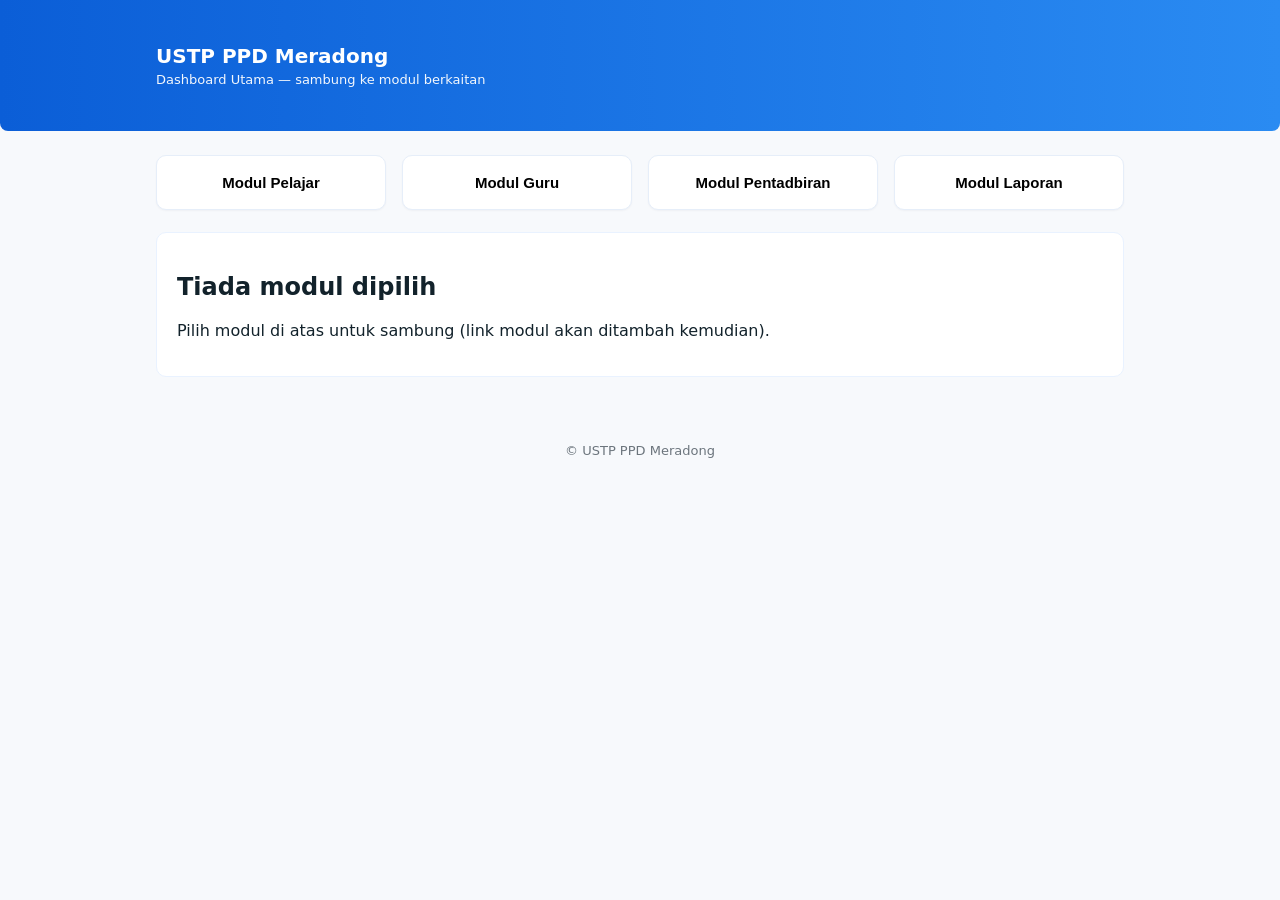
<file: web/dashboard/index.html>
<!doctype html>
<html lang="ms">
<head>
  <meta charset="utf-8" />
  <meta name="viewport" content="width=device-width, initial-scale=1" />
  <title>Dashboard USTP PPD Meradong</title>
  <link rel="stylesheet" href="./css/style.css" />
</head>
<body>
  <header class="site-header">
    <div class="container">
      <h1>USTP PPD Meradong</h1>
      <p class="subtitle">Dashboard Utama — sambung ke modul berkaitan</p>
    </div>
  </header>

  <main class="container">
    <section class="buttons-grid">
      <button class="module-btn" data-module="pelajar">Modul Pelajar</button>
      <button class="module-btn" data-module="guru">Modul Guru</button>
      <button class="module-btn" data-module="pentadbiran">Modul Pentadbiran</button>
      <button class="module-btn" data-module="laporan">Modul Laporan</button>
    </section>

    <section id="module-area" class="module-area">
      <h2>Tiada modul dipilih</h2>
      <p>Pilih modul di atas untuk sambung (link modul akan ditambah kemudian).</p>
    </section>
  </main>

  <footer class="site-footer">
    <div class="container">&copy; USTP PPD Meradong</div>
  </footer>

  <script src="./js/app.js"></script>
</body>
</html>
</file>
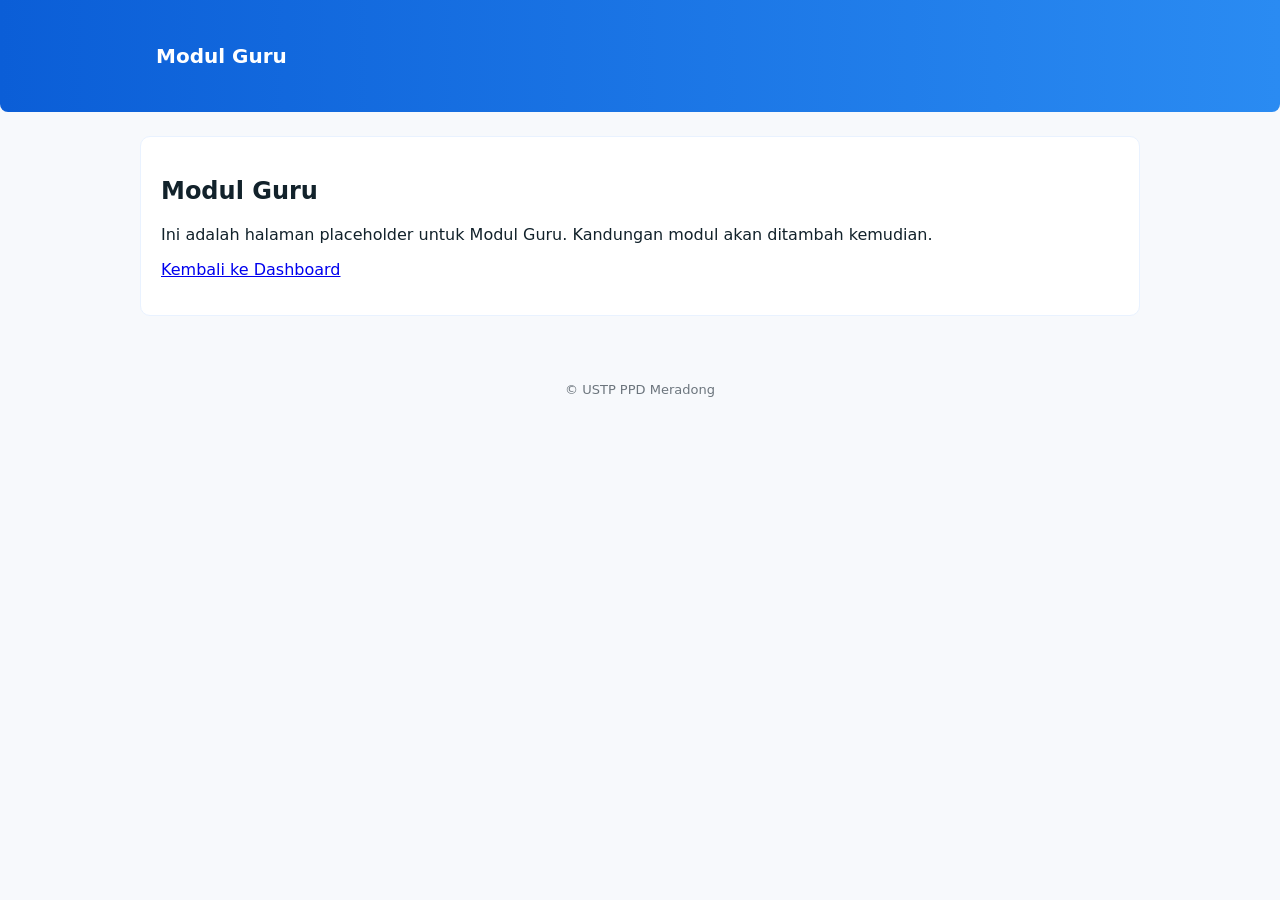
<file: web/dashboard/modules/guru.html>
<!doctype html>
<html lang="ms">
<head>
  <meta charset="utf-8" />
  <meta name="viewport" content="width=device-width, initial-scale=1" />
  <title>Modul Guru — USTP PPD Meradong</title>
  <link rel="stylesheet" href="../css/style.css" />
</head>
<body>
  <header class="site-header">
    <div class="container">
      <h1>Modul Guru</h1>
    </div>
  </header>

  <main class="container module-area">
    <h2>Modul Guru</h2>
    <p>Ini adalah halaman placeholder untuk Modul Guru. Kandungan modul akan ditambah kemudian.</p>
    <p><a href="../index.html">Kembali ke Dashboard</a></p>
  </main>

  <footer class="site-footer">
    <div class="container">&copy; USTP PPD Meradong</div>
  </footer>
</body>
</html>
</file>
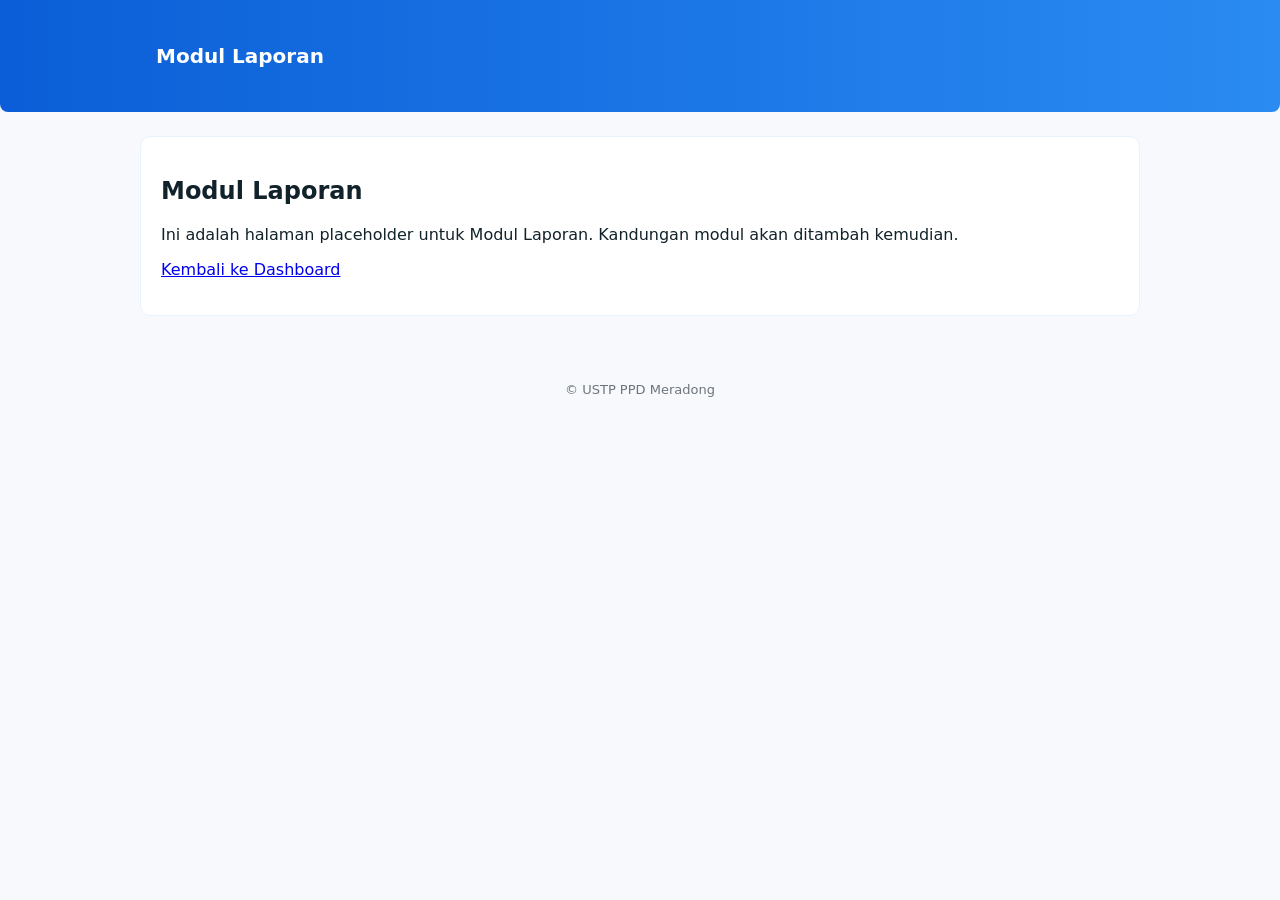
<file: web/dashboard/modules/laporan.html>
<!doctype html>
<html lang="ms">
<head>
  <meta charset="utf-8" />
  <meta name="viewport" content="width=device-width, initial-scale=1" />
  <title>Modul Laporan — USTP PPD Meradong</title>
  <link rel="stylesheet" href="../css/style.css" />
</head>
<body>
  <header class="site-header">
    <div class="container">
      <h1>Modul Laporan</h1>
    </div>
  </header>

  <main class="container module-area">
    <h2>Modul Laporan</h2>
    <p>Ini adalah halaman placeholder untuk Modul Laporan. Kandungan modul akan ditambah kemudian.</p>
    <p><a href="../index.html">Kembali ke Dashboard</a></p>
  </main>

  <footer class="site-footer">
    <div class="container">&copy; USTP PPD Meradong</div>
  </footer>
</body>
</html>
</file>
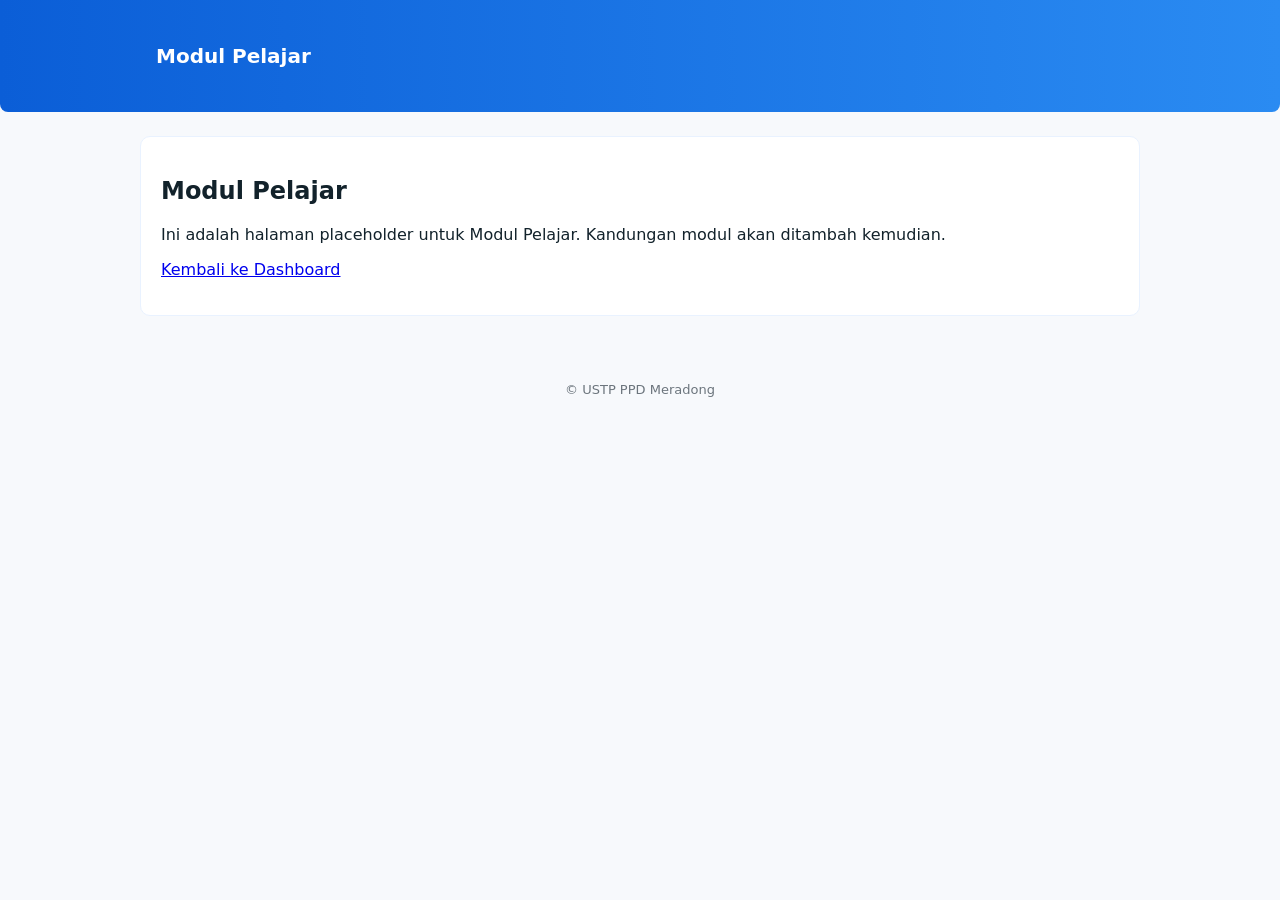
<file: web/dashboard/modules/pelajar.html>
<!doctype html>
<html lang="ms">
<head>
  <meta charset="utf-8" />
  <meta name="viewport" content="width=device-width, initial-scale=1" />
  <title>Modul Pelajar — USTP PPD Meradong</title>
  <link rel="stylesheet" href="../css/style.css" />
</head>
<body>
  <header class="site-header">
    <div class="container">
      <h1>Modul Pelajar</h1>
    </div>
  </header>

  <main class="container module-area">
    <h2>Modul Pelajar</h2>
    <p>Ini adalah halaman placeholder untuk Modul Pelajar. Kandungan modul akan ditambah kemudian.</p>
    <p><a href="../index.html">Kembali ke Dashboard</a></p>
  </main>

  <footer class="site-footer">
    <div class="container">&copy; USTP PPD Meradong</div>
  </footer>
</body>
</html>
</file>
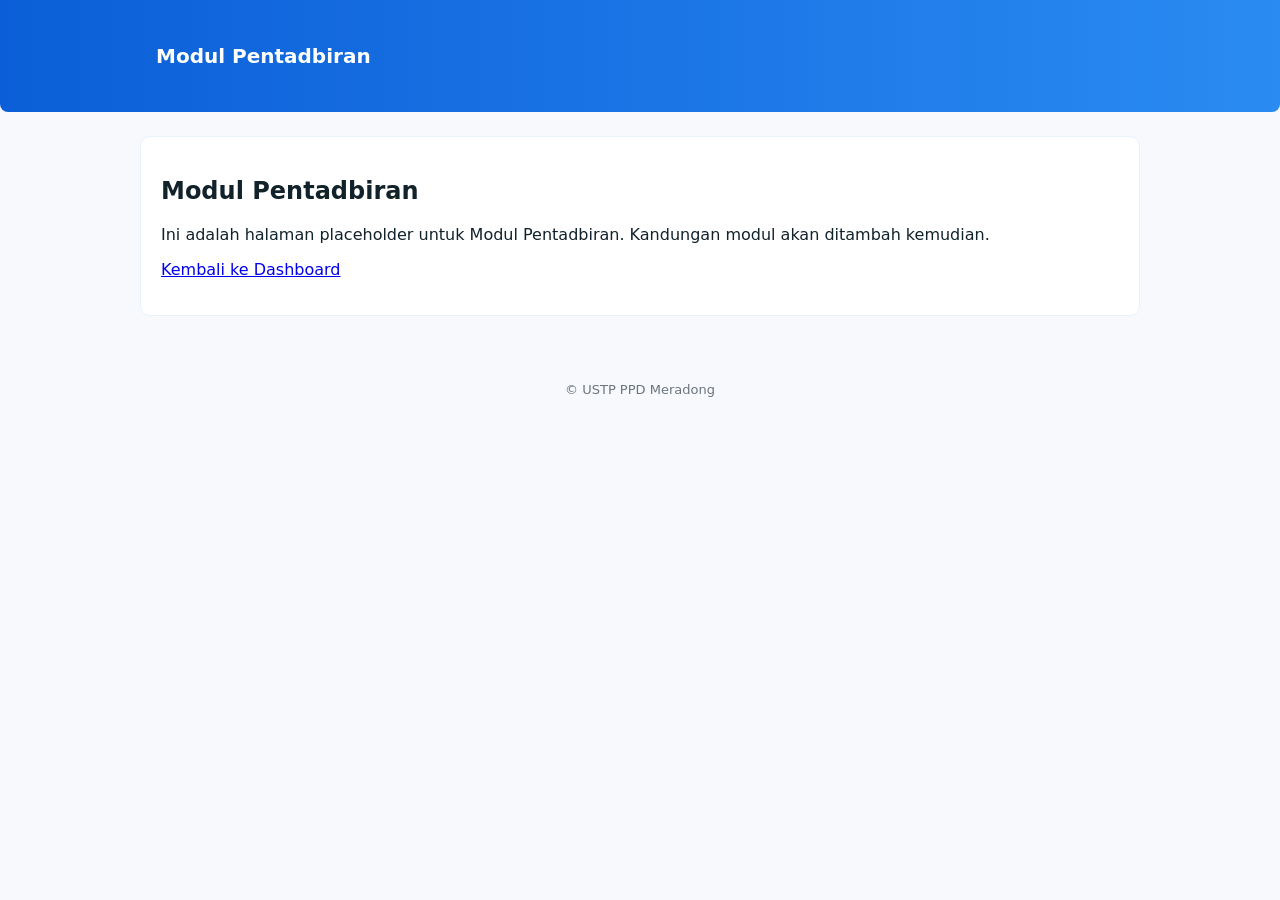
<file: web/dashboard/modules/pentadbiran.html>
<!doctype html>
<html lang="ms">
<head>
  <meta charset="utf-8" />
  <meta name="viewport" content="width=device-width, initial-scale=1" />
  <title>Modul Pentadbiran — USTP PPD Meradong</title>
  <link rel="stylesheet" href="../css/style.css" />
</head>
<body>
  <header class="site-header">
    <div class="container">
      <h1>Modul Pentadbiran</h1>
    </div>
  </header>

  <main class="container module-area">
    <h2>Modul Pentadbiran</h2>
    <p>Ini adalah halaman placeholder untuk Modul Pentadbiran. Kandungan modul akan ditambah kemudian.</p>
    <p><a href="../index.html">Kembali ke Dashboard</a></p>
  </main>

  <footer class="site-footer">
    <div class="container">&copy; USTP PPD Meradong</div>
  </footer>
</body>
</html>
</file>
<file: web/dashboard/css/style.css>
:root{
  --bg:#f7f9fc;
  --card:#ffffff;
  --primary:#0b5ed7;
  --muted:#6c757d;
  --gap:16px;
  --radius:8px;
}

*{box-sizing:border-box}
html,body{height:100%}
body{
  margin:0;
  font-family:Inter, system-ui, -apple-system, "Segoe UI", Roboto, "Helvetica Neue", Arial;
  background:var(--bg);
  color:#12222b;
}

.container{
  max-width:1000px;
  margin:24px auto;
  padding:0 16px;
}

.site-header{
  background:linear-gradient(90deg,#0b5ed7 0%,#2a8bf2 100%);
  color:#fff;
  padding:20px 0;
  border-radius:0 0 var(--radius) var(--radius);
}
.site-header h1{margin:0;font-size:20px}
.site-header .subtitle{margin:4px 0 0;font-size:13px;opacity:.95}

.buttons-grid{
  display:grid;
  grid-template-columns:repeat(auto-fit,minmax(180px,1fr));
  gap:var(--gap);
  margin:22px 0;
}
.module-btn{
  background:var(--card);
  border:1px solid #e6eef9;
  padding:18px;
  border-radius:10px;
  font-weight:600;
  font-size:15px;
  cursor:pointer;
  box-shadow:0 1px 2px rgba(15,23,42,0.04);
  transition:transform .12s ease, box-shadow .12s ease;
}
.module-btn:hover{transform:translateY(-4px);box-shadow:0 6px 18px rgba(11,78,215,0.12)}
.module-btn:active{transform:translateY(-1px)}

.module-area{
  background:var(--card);
  border:1px solid #e9f2ff;
  padding:20px;
  border-radius:10px;
}
.site-footer{padding:18px 0;text-align:center;color:var(--muted);font-size:13px;margin-top:22px}
</file>
